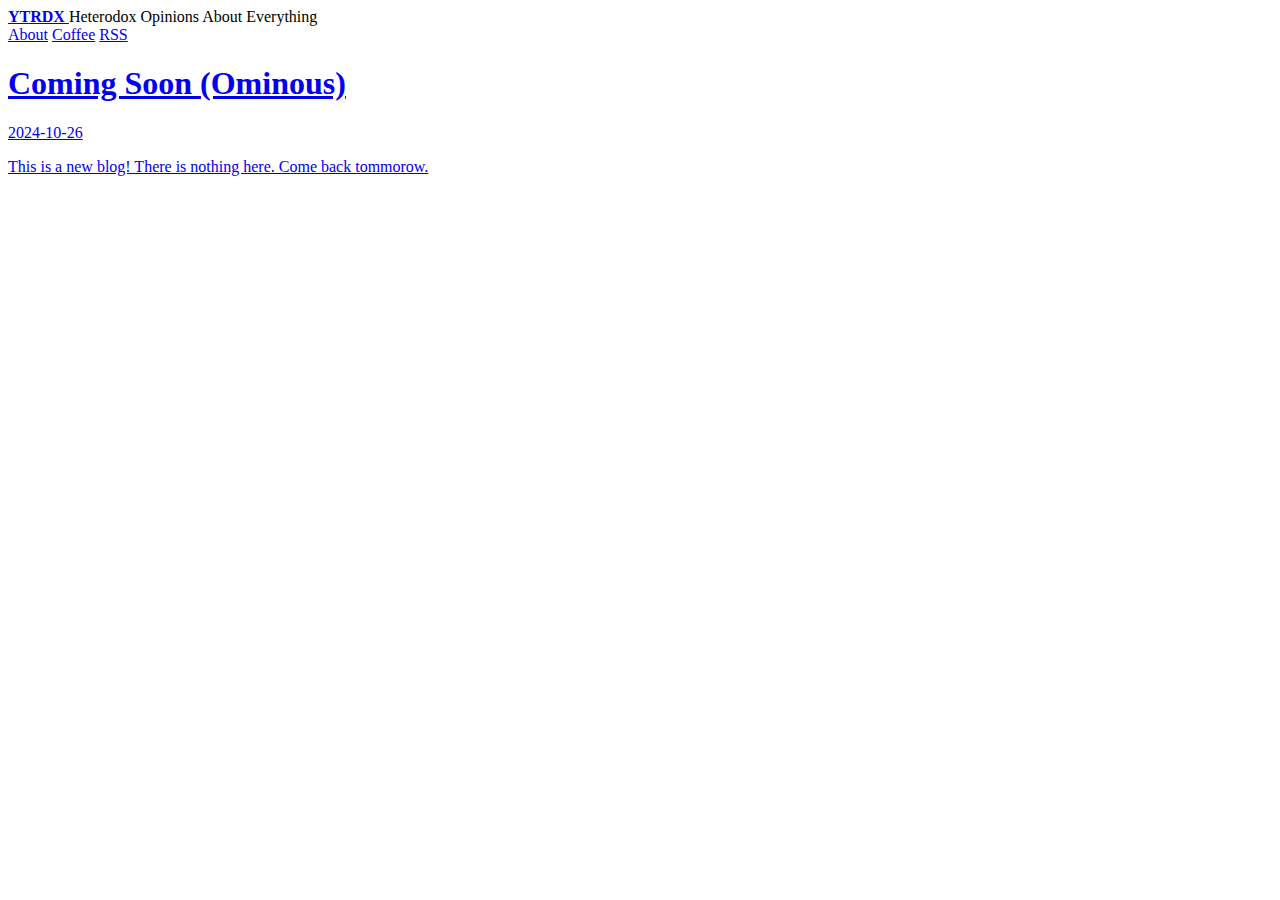
<file: index.html>
<!DOCTYPE html>
<html lang="en">

<head>
  <meta charset="utf-8">
  <title>YTRDX</title>
  <link rel="stylesheet" href="https://ytrdx.com/style.css">
  
    <link rel="alternate" type="application/rss+xml" title="RSS" href="https://ytrdx.com/rss.xml">
  
</head>

<body>
  <header>
    <div class="header-left">
      <a href="/">
        <b>
          YTRDX
        </b>
      </a>
      <span class="tagline">Heterodox Opinions About Everything</span>
    </div>
    <div class="header-right">
      <a href="https://ytrdx.com/about/">About</a>
      <a href="https://ytrdx.com/coffee/">Coffee</a>
      <a href="https://ytrdx.com/rss.xml">RSS</a>
    </div>
  </header>
  


  <a href="https://ytrdx.com/blog/first/">
    <div>
      <h1>
        Coming Soon (Ominous)
      </h1>
      <p class="page-tagline">
        2024-10-26
      </p>
      <p class="page-desc">
        This is a new blog! 
There is nothing here.
Come back tommorow.

      </p>
    </div>
  </a>
  

</body>

</html>
</file>
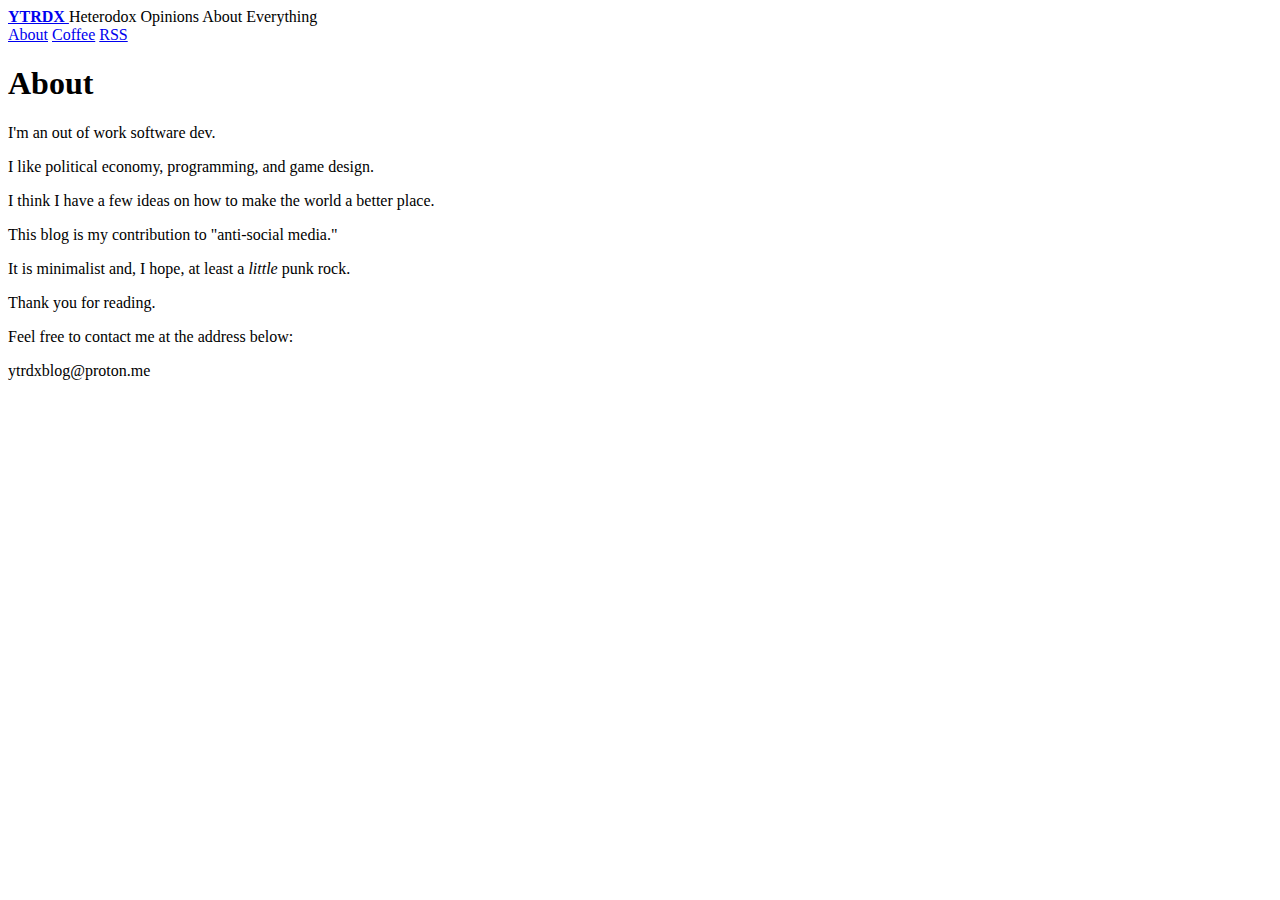
<file: about/index.html>
<!DOCTYPE html>
<html lang="en">

<head>
  <meta charset="utf-8">
  <title>YTRDX</title>
  <link rel="stylesheet" href="https://ytrdx.com/style.css">
  
    <link rel="alternate" type="application/rss+xml" title="RSS" href="https://ytrdx.com/rss.xml">
  
</head>

<body>
  <header>
    <div class="header-left">
      <a href="/">
        <b>
          YTRDX
        </b>
      </a>
      <span class="tagline">Heterodox Opinions About Everything</span>
    </div>
    <div class="header-right">
      <a href="https://ytrdx.com/about/">About</a>
      <a href="https://ytrdx.com/coffee/">Coffee</a>
      <a href="https://ytrdx.com/rss.xml">RSS</a>
    </div>
  </header>
  

<h1>
  About
</h1>
<p>I'm an out of work software dev.</p>
<p>I like political economy, programming, and game design.</p>
<p>I think I have a few ideas on how to make the world a better place.</p>
<p>This blog is my contribution to &quot;anti-social media.&quot;</p>
<p>It is minimalist and, I hope, at least a <em>little</em> punk rock.</p>
<p>Thank you for reading.</p>
<p>Feel free to contact me at the address below:</p>
<p>ytrdxblog@proton.me</p>



</body>

</html>
</file>
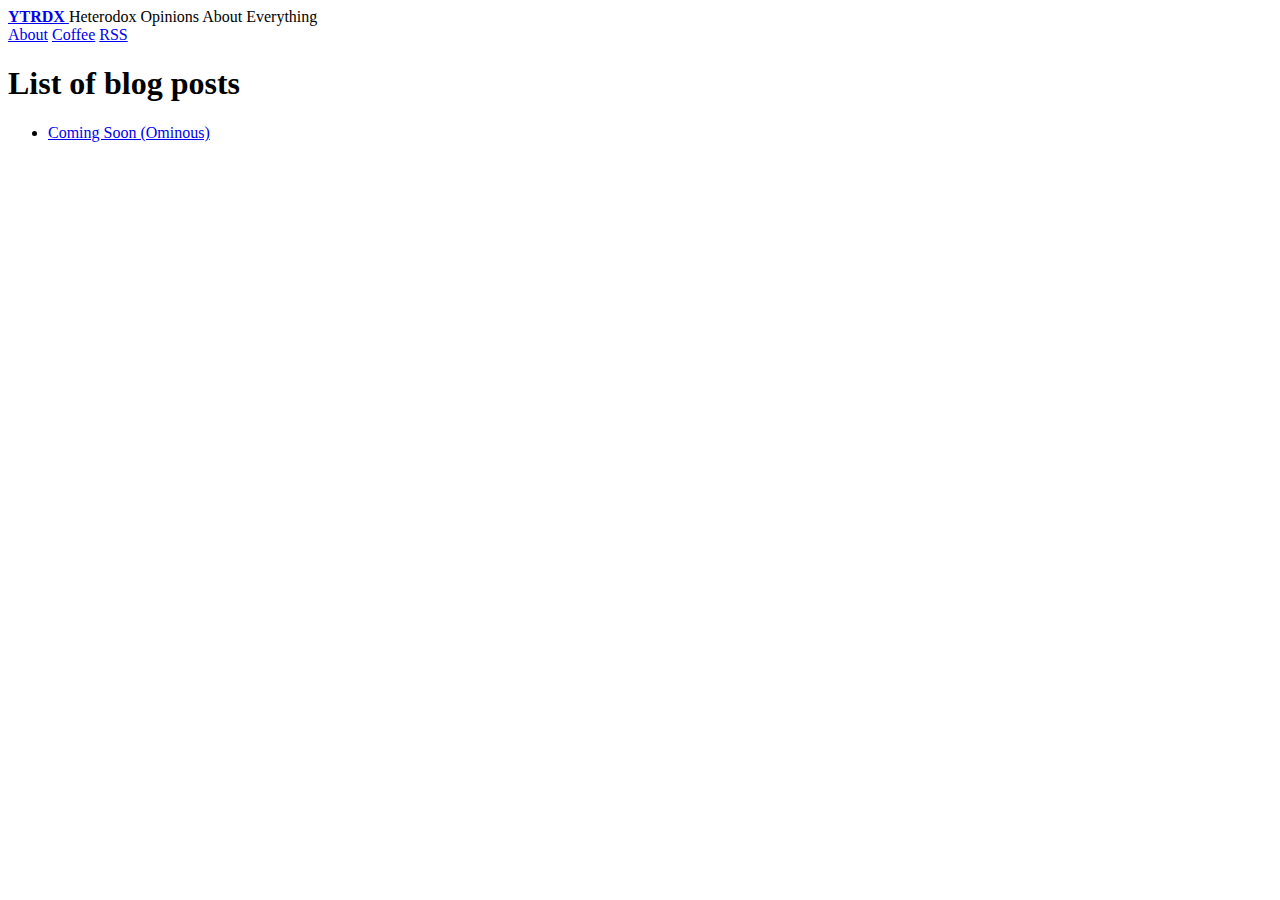
<file: blog/index.html>
<!DOCTYPE html>
<html lang="en">

<head>
  <meta charset="utf-8">
  <title>YTRDX</title>
  <link rel="stylesheet" href="https://ytrdx.com/style.css">
  
    <link rel="alternate" type="application/rss+xml" title="RSS" href="https://ytrdx.com/rss.xml">
  
</head>

<body>
  <header>
    <div class="header-left">
      <a href="/">
        <b>
          YTRDX
        </b>
      </a>
      <span class="tagline">Heterodox Opinions About Everything</span>
    </div>
    <div class="header-right">
      <a href="https://ytrdx.com/about/">About</a>
      <a href="https://ytrdx.com/coffee/">Coffee</a>
      <a href="https://ytrdx.com/rss.xml">RSS</a>
    </div>
  </header>
  
<h1 class="title">
  List of blog posts
</h1>
<ul>
  <!-- If you are using pagination, section.pages will be empty.
       You need to use the paginator object -->  
  
  <li><a href="https://ytrdx.com/blog/first/">Coming Soon (Ominous)</a></li>
  
</ul>

</body>

</html>
</file>
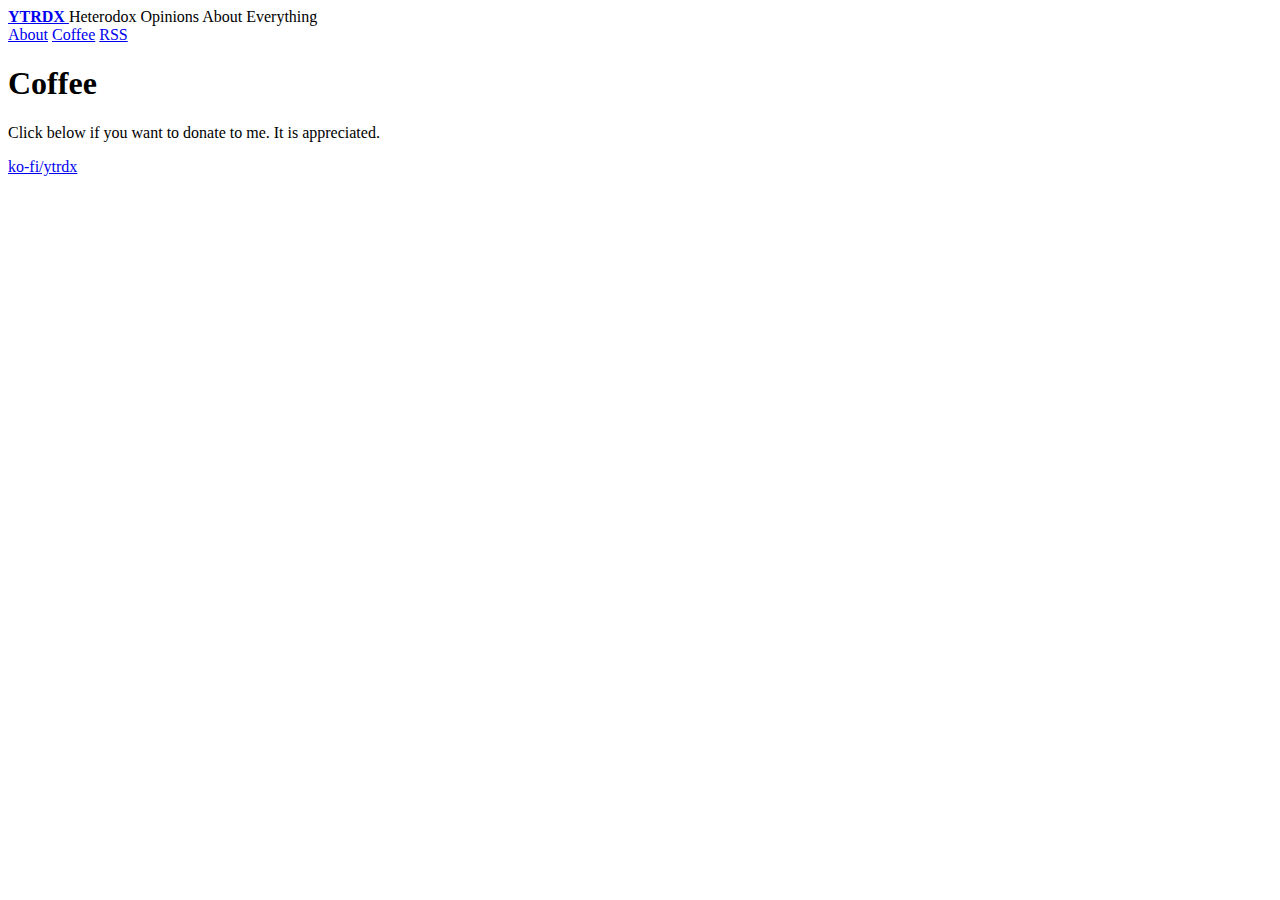
<file: coffee/index.html>
<!DOCTYPE html>
<html lang="en">

<head>
  <meta charset="utf-8">
  <title>YTRDX</title>
  <link rel="stylesheet" href="https://ytrdx.com/style.css">
  
    <link rel="alternate" type="application/rss+xml" title="RSS" href="https://ytrdx.com/rss.xml">
  
</head>

<body>
  <header>
    <div class="header-left">
      <a href="/">
        <b>
          YTRDX
        </b>
      </a>
      <span class="tagline">Heterodox Opinions About Everything</span>
    </div>
    <div class="header-right">
      <a href="https://ytrdx.com/about/">About</a>
      <a href="https://ytrdx.com/coffee/">Coffee</a>
      <a href="https://ytrdx.com/rss.xml">RSS</a>
    </div>
  </header>
  

<h1>
  Coffee
</h1>
<p>Click below if you want to donate to me. It is appreciated.</p>
<p><a href="https://ko-fi.com/ytrdx">ko-fi/ytrdx</a></p>



</body>

</html>
</file>
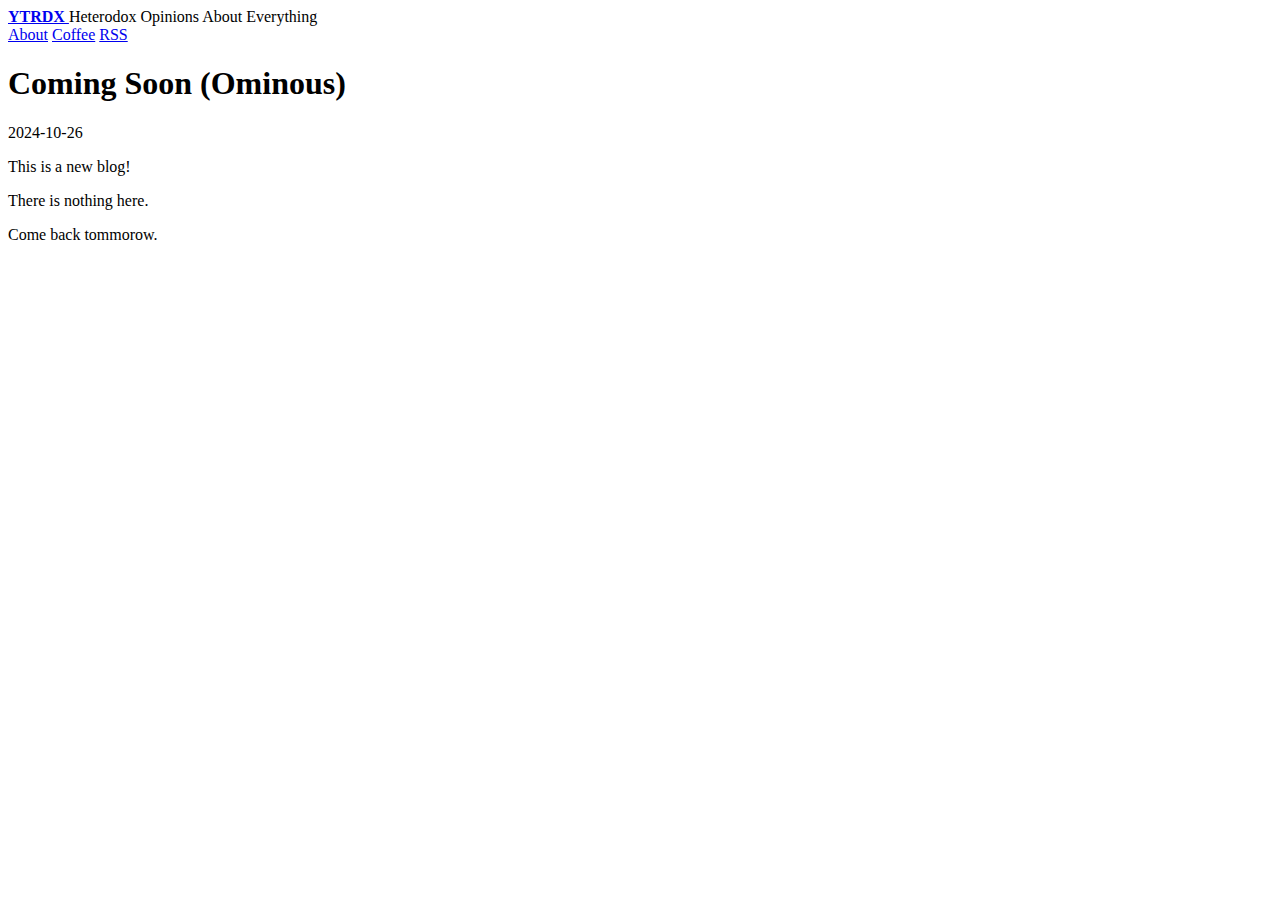
<file: blog/first/index.html>
<!DOCTYPE html>
<html lang="en">

<head>
  <meta charset="utf-8">
  <title>YTRDX</title>
  <link rel="stylesheet" href="https://ytrdx.com/style.css">
  
    <link rel="alternate" type="application/rss+xml" title="RSS" href="https://ytrdx.com/rss.xml">
  
</head>

<body>
  <header>
    <div class="header-left">
      <a href="/">
        <b>
          YTRDX
        </b>
      </a>
      <span class="tagline">Heterodox Opinions About Everything</span>
    </div>
    <div class="header-right">
      <a href="https://ytrdx.com/about/">About</a>
      <a href="https://ytrdx.com/coffee/">Coffee</a>
      <a href="https://ytrdx.com/rss.xml">RSS</a>
    </div>
  </header>
  
<h1 class="title">
  Coming Soon (Ominous)
</h1>
<p class="subtitle">2024-10-26</p>
<p>This is a new blog! </p>
<p>There is nothing here.</p>
<p>Come back tommorow.</p>


</body>

</html>
</file>
